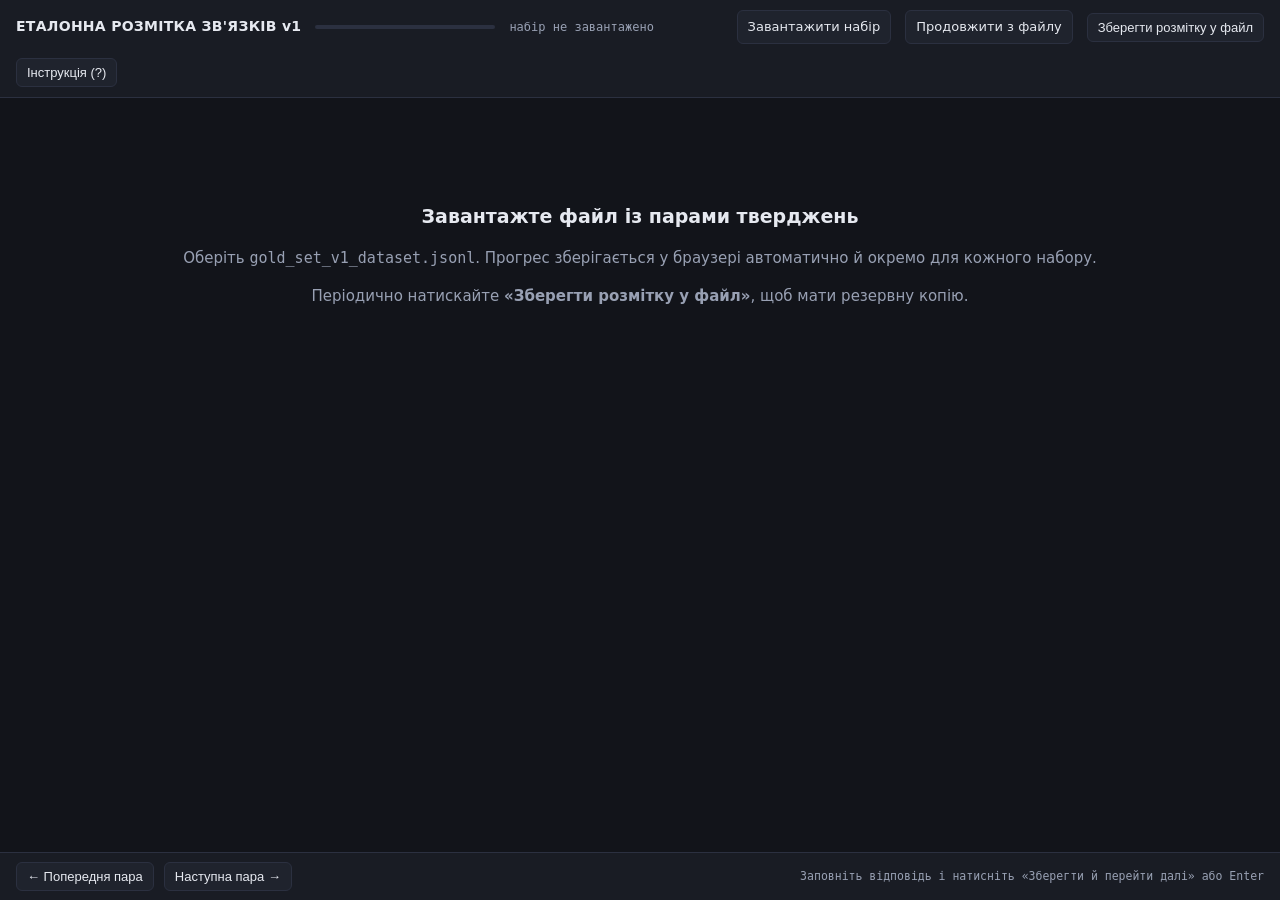
<file: experiments/claim_relations/gold_set/relation_gold_set_labeler.html>
<!doctype html>
<html lang="uk">
<head>
<meta charset="utf-8">
<meta name="viewport" content="width=device-width, initial-scale=1">
<title>Еталонна розмітка зв'язків v1</title>
<style>
  :root{
    --bg:#12141a; --panel:#191c24; --panel2:#1f232d; --line:#2b3040;
    --ink:#e6e9f0; --dim:#98a0b3; --accent:#5b9cf6; --ok:#48b97a;
    --warn:#e0a33e; --bad:#e06b6b; --focus:#7aa7ff;
    --mono:ui-monospace,SFMono-Regular,"SF Mono",Menlo,Consolas,monospace;
  }
  *{box-sizing:border-box}
  body{margin:0;background:var(--bg);color:var(--ink);
    font:15px/1.55 system-ui,-apple-system,"Segoe UI",Roboto,"Noto Sans",sans-serif}
  header{position:sticky;top:0;z-index:10;background:var(--panel);
    border-bottom:1px solid var(--line);padding:10px 16px;
    display:flex;gap:14px;align-items:center;flex-wrap:wrap}
  header h1{font-size:14px;margin:0;font-weight:700;letter-spacing:.02em}
  .grow{flex:1}
  .prog{font:12px/1.35 var(--mono);color:var(--dim)}
  .bar{height:4px;background:var(--line);border-radius:2px;width:180px;overflow:hidden}
  .bar>div{height:100%;background:var(--accent);width:0%}
  button,label.btn{background:var(--panel2);color:var(--ink);border:1px solid var(--line);
    border-radius:6px;padding:6px 10px;font-size:13px;cursor:pointer}
  button:hover,label.btn:hover{border-color:var(--focus)}
  button:disabled{opacity:.4;cursor:not-allowed}
  main{max-width:1180px;margin:0 auto;padding:18px 16px 120px}
  .intro{background:#171d28;border:1px solid #2d3950;border-radius:10px;padding:13px 15px;
    margin-bottom:14px;color:#d5dbea}
  .intro b{color:#fff}
  .intro .sub{color:var(--dim);font-size:13px;margin-top:4px}
  .pair{display:grid;grid-template-columns:1fr 1fr;gap:14px}
  @media(max-width:900px){.pair{grid-template-columns:1fr}}
  .card{background:var(--panel);border:1px solid var(--line);border-radius:10px;padding:14px}
  .card h2{margin:0 0 10px;font-size:12px;letter-spacing:.08em;color:var(--dim);
    text-transform:uppercase;font-weight:600}
  .claim{font-size:17px;line-height:1.45;margin-bottom:12px}
  .field{margin-top:10px}
  .field .k{font:11px/1.4 var(--mono);color:var(--dim);text-transform:uppercase;
    letter-spacing:.05em;margin-bottom:3px}
  .field .v{color:#cdd4e2;font-size:13.5px}
  .snip{max-height:190px;overflow:auto;background:var(--panel2);border:1px solid var(--line);
    border-radius:6px;padding:9px 10px;font-size:13px;color:#c3cbdb;white-space:pre-wrap}
  .ev{background:rgba(91,156,246,.13);border-left:2px solid var(--accent);
    padding:7px 9px;border-radius:0 5px 5px 0;font-size:13.5px}
  .panel{margin-top:18px;background:var(--panel);border:1px solid var(--line);
    border-radius:10px;padding:14px}
  .step{padding:10px 0;border-bottom:1px solid rgba(43,48,64,.7)}
  .step:last-of-type{border-bottom:0}
  .stephead{font-size:13px;font-weight:700;margin-bottom:2px}
  .stephelp{font-size:12.5px;color:var(--dim);margin:0 0 8px}
  .row{display:flex;gap:8px;align-items:center;flex-wrap:wrap;margin:7px 0}
  .opt{background:var(--panel2);border:1px solid var(--line);border-radius:6px;
    padding:7px 12px;font-size:13.5px;cursor:pointer;user-select:none}
  .opt kbd{font:11px/1 var(--mono);background:var(--bg);border:1px solid var(--line);
    border-radius:3px;padding:2px 4px;margin-right:6px;color:var(--dim)}
  .opt.on{background:var(--accent);border-color:var(--accent);color:#08101f;font-weight:600}
  .opt.on kbd{background:rgba(0,0,0,.2);color:#08101f;border-color:transparent}
  .opt.off{opacity:.3;cursor:not-allowed}
  .opt.neg.on{background:var(--bad);border-color:var(--bad)}
  .opt.warn.on{background:var(--warn);border-color:var(--warn)}
  .opt .desc{font-size:11.5px;opacity:.78;margin-left:4px}
  input[type=text]{background:var(--panel2);border:1px solid var(--line);color:var(--ink);
    border-radius:6px;padding:7px 10px;font-size:13.5px;flex:1;min-width:240px}
  .foot{position:fixed;bottom:0;left:0;right:0;background:var(--panel);
    border-top:1px solid var(--line);padding:9px 16px;display:flex;gap:10px;
    align-items:center;flex-wrap:wrap}
  .hint{font:11.5px/1.5 var(--mono);color:var(--dim)}
  .note{color:var(--warn);font-size:12.5px}
  .center{text-align:center;padding:70px 20px;color:var(--dim)}
  .center h2{color:var(--ink);font-size:19px}
  #row_conflict{transition:opacity .15s}
  #book{display:none;position:fixed;inset:0;background:rgba(8,10,14,.94);z-index:50;
    overflow:auto;padding:36px 20px}
  #book.show{display:block}
  #book .inner{max-width:820px;margin:0 auto;background:var(--panel);
    border:1px solid var(--line);border-radius:10px;padding:22px 26px}
  #book h3{margin:20px 0 6px;font-size:14px;color:var(--accent)}
  #book p,#book li{font-size:13.5px;color:#cdd4e2}
  #book code{font:12px/1 var(--mono);background:var(--panel2);padding:2px 5px;border-radius:3px}
  .flash{position:fixed;top:64px;left:50%;transform:translateX(-50%);
    background:var(--bad);color:#fff;padding:8px 14px;border-radius:6px;font-size:13px;
    opacity:0;pointer-events:none;transition:opacity .15s;z-index:60}
  .flash.on{opacity:1}
</style>
</head>
<body>

<header>
  <h1>ЕТАЛОННА РОЗМІТКА ЗВ'ЯЗКІВ v1</h1>
  <div class="bar"><div id="barfill"></div></div>
  <div class="prog" id="prog">набір не завантажено</div>
  <div class="grow"></div>
  <label class="btn">Завантажити набір<input id="fdata" type="file" accept=".jsonl,.json" hidden></label>
  <label class="btn">Продовжити з файлу<input id="fann" type="file" accept=".jsonl" hidden></label>
  <button id="bexport">Зберегти розмітку у файл</button>
  <button id="bbook">Інструкція (?)</button>
</header>

<div class="flash" id="flash"></div>

<main>
  <div id="empty" class="center">
    <h2>Завантажте файл із парами тверджень</h2>
    <p>Оберіть <code>gold_set_v1_dataset.jsonl</code>. Прогрес зберігається у браузері
       автоматично й окремо для кожного набору.</p>
    <p>Періодично натискайте <b>«Зберегти розмітку у файл»</b>, щоб мати резервну копію.</p>
  </div>

  <div id="work" style="display:none">
    <div class="intro">
      <b>Що потрібно зробити:</b> порівняйте два твердження та дайте три послідовні відповіді:
      чи йдеться про той самий конкретний епізод або факт, який між ними зв'язок,
      і наскільки ви впевнені у своєму рішенні.
      <div class="sub">Оцінюйте лише те, що видно в показаному тексті. Не намагайтеся вгадати,
      як «має» відповісти система. Якщо даних недостатньо — так і позначайте.</div>
    </div>

    <div class="pair">
      <div class="card">
        <h2>Твердження A</h2>
        <div class="claim" id="a_claim"></div>
        <div class="field"><div class="k">Фрагмент, з якого взято твердження</div><div class="ev" id="a_ev"></div></div>
        <div class="field"><div class="k">Заголовок матеріалу</div><div class="v" id="a_title"></div></div>
        <div class="field"><div class="k">Контекст</div><div class="snip" id="a_ctx"></div></div>
      </div>
      <div class="card">
        <h2>Твердження B</h2>
        <div class="claim" id="b_claim"></div>
        <div class="field"><div class="k">Фрагмент, з якого взято твердження</div><div class="ev" id="b_ev"></div></div>
        <div class="field"><div class="k">Заголовок матеріалу</div><div class="v" id="b_title"></div></div>
        <div class="field"><div class="k">Контекст</div><div class="snip" id="b_ctx"></div></div>
      </div>
    </div>

    <div class="panel">
      <div class="step">
        <div class="stephead">1. Чи це той самий конкретний епізод або факт?</div>
        <div class="stephelp">Спільна тема, місто, організація чи об'єкт самі по собі ще не означають, що це одна й та сама подія.</div>
        <div class="row">
          <div class="opt" data-g="ref" data-v="yes"><kbd>1</kbd>Так</div>
          <div class="opt neg" data-g="ref" data-v="no"><kbd>2</kbd>Ні</div>
          <div class="opt warn" data-g="ref" data-v="uncertain"><kbd>3</kbd>Неможливо визначити</div>
        </div>
      </div>

      <div class="step" id="row_conflict">
        <div class="stephead">1б. Що саме відрізняється?</div>
        <div class="stephelp">Заповнюйте лише якщо ви обрали «Ні». <b>Можна вибрати кілька причин одночасно.</b></div>
        <div class="row">
          <div class="opt" data-g="conf" data-v="location"><kbd>L</kbd>Місце</div>
          <div class="opt" data-g="conf" data-v="person_entity"><kbd>P</kbd>Особа / суб'єкт</div>
          <div class="opt" data-g="conf" data-v="object_facility"><kbd>O</kbd>Об'єкт / установа</div>
          <div class="opt" data-g="conf" data-v="chronology"><kbd>C</kbd>Час / період</div>
          <div class="opt" data-g="conf" data-v="other"><kbd>X</kbd>Інша відмінність</div>
          <div class="opt" data-g="conf" data-v="not_obvious"><kbd>N</kbd>Конкретну відмінність не видно з тексту</div>
        </div>
      </div>

      <div class="step">
        <div class="stephead">2. Який зв'язок між твердженнями?</div>
        <div class="stephelp">Оберіть один варіант, який найточніше описує змістовний зв'язок.</div>
        <div class="row">
          <div class="opt" data-g="rel" data-v="same_fact" title="Обидва твердження повідомляють фактично одне й те саме"><kbd>Q</kbd>Той самий факт</div>
          <div class="opt" data-g="rel" data-v="same_event" title="Йдеться про одну подію, але про різні її аспекти або деталі"><kbd>W</kbd>Та сама подія, різні деталі</div>
          <div class="opt" data-g="rel" data-v="contradiction" title="Йдеться про той самий епізод або факт, але твердження несумісні"><kbd>E</kbd>Суперечать одне одному</div>
          <div class="opt" data-g="rel" data-v="related" title="Є змістовний зв'язок, але це не той самий конкретний епізод або факт"><kbd>R</kbd>Пов'язані, але різні</div>
          <div class="opt" data-g="rel" data-v="unrelated" title="Змістовного зв'язку між твердженнями немає"><kbd>T</kbd>Не пов'язані</div>
        </div>
      </div>

      <div class="step">
        <div class="stephead">3. Наскільки ви впевнені у своєму рішенні?</div>
        <div class="stephelp">Це оцінка <b>вашої впевненості в розмітці</b>, а не сили зв'язку між текстами.</div>
        <div class="row">
          <div class="opt" data-g="cnf" data-v="high" title="Рішення майже однозначне за показаним текстом"><kbd>A</kbd>Висока <span class="desc">— майже однозначно</span></div>
          <div class="opt" data-g="cnf" data-v="medium" title="Є помітна неоднозначність, але один варіант виглядає кращим"><kbd>S</kbd>Середня <span class="desc">— є сумнів</span></div>
          <div class="opt" data-g="cnf" data-v="low" title="Рішення дуже неоднозначне; інформації мало"><kbd>D</kbd>Низька <span class="desc">— дуже неоднозначно</span></div>
        </div>
      </div>

      <div class="step">
        <div class="stephead">Примітка <span style="font-weight:400;color:var(--dim)">(необов'язково)</span></div>
        <div class="row">
          <input id="note" type="text" placeholder="Коротко поясніть сумнів або нетиповий випадок, якщо потрібно">
        </div>
        <div class="row">
          <button id="bunusable" title="Використовуйте, якщо текст порожній, пошкоджений або пару неможливо чесно оцінити">Неможливо розмітити (U)</button>
          <span class="note" id="unote"></span>
          <div class="grow"></div>
          <button id="bsave"><b>Зберегти й перейти далі</b></button>
        </div>
      </div>
    </div>
  </div>
</main>

<div class="foot">
  <button id="bprev">← Попередня пара</button>
  <button id="bnext">Наступна пара →</button>
  <div class="grow"></div>
  <div class="hint" id="hint">Заповніть відповідь і натисніть «Зберегти й перейти далі» або Enter</div>
</div>

<div id="book"><div class="inner" id="bookinner"></div></div>

<script>
"use strict";
const STORAGE_PREFIX = "mip_relation_gold_set_v1:";
const CONFLICT_VALUES = ["location","person_entity","object_facility","chronology","other","not_obvious"];
let DATA = [];
let DATASET_ID = null;
let ANN = {};
let idx = 0;
let draft = null;

const ALLOWED = {
  yes: ["same_fact","same_event","contradiction","related"],
  no: ["related","unrelated"],
  uncertain: ["related","unrelated"]
};

const $ = id => document.getElementById(id);
function flash(msg){ const f=$("flash"); f.textContent=msg; f.classList.add("on");
  clearTimeout(f._t); f._t=setTimeout(()=>f.classList.remove("on"),1800); }

function datasetFingerprint(rows){
  const parts = rows.map(r => `${r.schema_version||""}\x1f${r.interaction_id}\x1f${r.pair_key}`);
  const bytes = new TextEncoder().encode(parts.join("\x1e"));
  let h = 14695981039346656037n;
  const mask = (1n<<64n)-1n;
  for(const b of bytes){ h ^= BigInt(b); h = (h * 1099511628211n) & mask; }
  return "fnv1a64-" + h.toString(16).padStart(16,"0");
}
function storageKey(){ return DATASET_ID ? STORAGE_PREFIX + DATASET_ID : null; }

function normalizeAnnotation(a){
  if(!a) return a;
  if(!Array.isArray(a.conflict_types)){
    a.conflict_types = a.conflict_type ? [a.conflict_type] : [];
  }
  a.conflict_types = a.conflict_types.filter(v=>CONFLICT_VALUES.includes(v));
  if(a.conflict_types.includes("not_obvious") && a.conflict_types.length>1){
    a.conflict_types = ["not_obvious"];
  }
  a.conflict_type = a.conflict_types[0] || null; // backward compatibility for analyzer v1
  return a;
}

function save(){
  const key = storageKey(); if(!key) return;
  try{ localStorage.setItem(key, JSON.stringify({dataset_id:DATASET_ID,ann:ANN,idx:idx})); }
  catch(e){}
}
function restore(){
  ANN = {}; idx = 0;
  const key = storageKey(); if(!key) return;
  try{
    const raw = localStorage.getItem(key); if(!raw) return;
    const s = JSON.parse(raw);
    if(s.dataset_id !== DATASET_ID) return;
    const byId = new Map(DATA.map(r=>[r.interaction_id,r]));
    for(const [iid,a0] of Object.entries(s.ann||{})){
      const row = byId.get(iid), a=normalizeAnnotation(a0);
      if(row && a.dataset_id===DATASET_ID && a.pair_key===row.pair_key) ANN[iid]=a;
    }
    idx = Number.isInteger(s.idx) ? s.idx : 0;
  }catch(e){ ANN={}; idx=0; }
}

function render(){
  if(!DATA.length){ $("empty").style.display="block"; $("work").style.display="none"; return; }
  $("empty").style.display="none"; $("work").style.display="block";
  idx = Math.max(0, Math.min(idx, DATA.length-1));
  const row = DATA[idx];
  const A = row.display.A, B = row.display.B;
  $("a_claim").textContent = A.claim_text || "";
  $("a_ev").textContent    = A.evidence_span || "—";
  $("a_title").textContent = A.title || "—";
  $("a_ctx").textContent   = A.context_snippet || "—";
  $("b_claim").textContent = B.claim_text || "";
  $("b_ev").textContent    = B.evidence_span || "—";
  $("b_title").textContent = B.title || "—";
  $("b_ctx").textContent   = B.context_snippet || "—";

  const saved = ANN[row.interaction_id];
  draft = saved ? normalizeAnnotation(JSON.parse(JSON.stringify(saved)))
                : {dataset_id:DATASET_ID, interaction_id:row.interaction_id, pair_key:row.pair_key,
                   status:"labeled", same_referent:null, relation_label:null,
                   conflict_types:[], conflict_type:null, confidence:null, note:""};
  $("note").value = draft.note || "";
  $("unote").textContent = draft.status==="unusable" ? ("Неможливо розмітити: "+(draft.unusable_reason||"")) : "";

  paint();
  const done = Object.keys(ANN).length;
  $("prog").textContent = `Пара ${idx+1} з ${DATA.length} · розмічено ${done} · ${DATASET_ID}`;
  $("barfill").style.width = (100*done/DATA.length).toFixed(1)+"%";
}

function paint(){
  document.querySelectorAll(".opt").forEach(el=>{
    const g = el.dataset.g, v = el.dataset.v;
    el.classList.remove("on","off");
    if(g==="ref" && draft.same_referent===v) el.classList.add("on");
    if(g==="rel"){
      const allowed = draft.same_referent ? ALLOWED[draft.same_referent] : null;
      if(allowed && !allowed.includes(v)) el.classList.add("off");
      if(draft.relation_label===v) el.classList.add("on");
    }
    if(g==="conf"){
      if(draft.same_referent!=="no") el.classList.add("off");
      if((draft.conflict_types||[]).includes(v)) el.classList.add("on");
    }
    if(g==="cnf" && draft.confidence===v) el.classList.add("on");
  });
  $("row_conflict").style.opacity = draft.same_referent==="no" ? "1" : ".42";
}

function valid(){
  if(!draft) return false;
  if(draft.dataset_id!==DATASET_ID) return false;
  const row=DATA[idx];
  if(!row || draft.pair_key!==row.pair_key || draft.interaction_id!==row.interaction_id) return false;
  if(draft.status==="unusable") return !!draft.unusable_reason;
  if(!draft.same_referent || !draft.relation_label || !draft.confidence) return false;
  if(!ALLOWED[draft.same_referent].includes(draft.relation_label)) return false;
  if(draft.same_referent==="no" && (!Array.isArray(draft.conflict_types) || !draft.conflict_types.length)) return false;
  return true;
}

function commit(advance){
  if(!valid()){
    const extra = draft && draft.same_referent==="no" && !(draft.conflict_types||[]).length
      ? " · для відповіді «Ні» оберіть хоча б одну відмінність" : "";
    flash("Заповніть усі обов'язкові кроки"+extra);
    return false;
  }
  draft.note = $("note").value.trim();
  normalizeAnnotation(draft);
  draft.labeled_at = new Date().toISOString();
  ANN[draft.interaction_id] = JSON.parse(JSON.stringify(draft));
  save();
  if(advance){
    if(idx < DATA.length-1){ idx++; render(); }
    else { flash("Це остання пара — збережіть розмітку у файл"); render(); }
  }
  return true;
}

function toggleConflict(value){
  let values = Array.isArray(draft.conflict_types) ? [...draft.conflict_types] : [];
  if(value==="not_obvious"){
    values = values.includes(value) ? [] : [value];
  }else{
    values = values.filter(v=>v!=="not_obvious");
    values = values.includes(value) ? values.filter(v=>v!==value) : [...values,value];
  }
  draft.conflict_types = values;
  draft.conflict_type = values[0] || null;
}

function setVal(group, value){
  if(!draft) return;
  if(group==="ref"){
    draft.same_referent = value;
    if(draft.relation_label && !ALLOWED[value].includes(draft.relation_label)) draft.relation_label=null;
    if(value!=="no"){ draft.conflict_types=[]; draft.conflict_type=null; }
  } else if(group==="rel"){
    if(!draft.same_referent){ flash("Спочатку дайте відповідь на крок 1"); return; }
    if(!ALLOWED[draft.same_referent].includes(value)){
      flash("Цей тип зв'язку несумісний з відповіддю на крок 1"); return;
    }
    draft.relation_label = value;
  } else if(group==="conf"){
    if(draft.same_referent!=="no"){ flash("Причини відмінності заповнюються лише після відповіді «Ні»"); return; }
    toggleConflict(value);
  } else if(group==="cnf"){
    draft.confidence = value;
  }
  draft.status = "labeled";
  delete draft.unusable_reason;
  $("unote").textContent = "";
  paint();
}

document.querySelectorAll(".opt").forEach(el=>{
  el.addEventListener("click", ()=>setVal(el.dataset.g, el.dataset.v));
});

const KEYMAP = {
  "1":["ref","yes"], "2":["ref","no"], "3":["ref","uncertain"],
  "q":["rel","same_fact"], "w":["rel","same_event"], "e":["rel","contradiction"],
  "r":["rel","related"], "t":["rel","unrelated"],
  "l":["conf","location"], "p":["conf","person_entity"], "o":["conf","object_facility"],
  "c":["conf","chronology"], "x":["conf","other"], "n":["conf","not_obvious"],
  "a":["cnf","high"], "s":["cnf","medium"], "d":["cnf","low"]
};

document.addEventListener("keydown", ev=>{
  if($("book").classList.contains("show")){
    if(ev.key==="Escape"||ev.key==="?") $("book").classList.remove("show");
    return;
  }
  if(ev.target.tagName==="INPUT"){
    if(ev.key==="Escape") ev.target.blur();
    if(ev.key==="Enter"){ ev.target.blur(); commit(true); }
    return;
  }
  if(!DATA.length) return;
  const k = ev.key.toLowerCase();
  if(KEYMAP[k]){ ev.preventDefault(); setVal(KEYMAP[k][0], KEYMAP[k][1]); return; }
  if(ev.key==="Enter"){ ev.preventDefault(); commit(true); return; }
  if(ev.key==="ArrowLeft"){ ev.preventDefault(); if(idx>0){idx--;render();} return; }
  if(ev.key==="ArrowRight"){ ev.preventDefault(); if(idx<DATA.length-1){idx++;render();} return; }
  if(k==="u"){ ev.preventDefault(); markUnusable(); return; }
  if(ev.key==="?"){ ev.preventDefault(); $("book").classList.add("show"); return; }
});

function markUnusable(){
  const reason = prompt("Чому цю пару неможливо чесно розмітити? (порожня відповідь — скасувати)");
  if(!reason) return;
  draft.status="unusable"; draft.unusable_reason=reason;
  draft.same_referent=null; draft.relation_label=null;
  draft.conflict_types=[]; draft.conflict_type=null; draft.confidence=null;
  $("unote").textContent = "Неможливо розмітити: "+reason;
  paint(); commit(true);
}

$("bprev").onclick = ()=>{ if(idx>0){idx--;render();} };
$("bnext").onclick = ()=>{ if(idx<DATA.length-1){idx++;render();} };
$("bsave").onclick = ()=>commit(true);
$("bunusable").onclick = markUnusable;
$("bbook").onclick = ()=>$("book").classList.add("show");
$("book").onclick = ev=>{ if(ev.target.id==="book") $("book").classList.remove("show"); };

function parseJsonl(text){
  return text.split(/\r?\n/).filter(l=>l.trim()).map((l,i)=>{
    try{ return JSON.parse(l); }
    catch(e){ throw new Error("рядок "+(i+1)+": "+e.message); }
  });
}
function validateDataset(rows){
  if(!rows.length) throw new Error("файл порожній");
  const ids=new Set(), keys=new Set();
  for(const row of rows){
    if(!row.display || !row.interaction_id || !row.pair_key || !row.schema_version)
      throw new Error("файл не схожий на набір для розмітки");
    if(ids.has(row.interaction_id)) throw new Error("повторюється interaction_id: "+row.interaction_id);
    ids.add(row.interaction_id);
    if(!row.is_repeat){
      if(keys.has(row.pair_key)) throw new Error("повторюється основна пара: "+row.pair_key);
      keys.add(row.pair_key);
    }
  }
}

$("fdata").onchange = ev=>{
  const f = ev.target.files[0]; if(!f) return;
  const r = new FileReader();
  r.onload = () => {
    try{
      const rows = parseJsonl(r.result);
      validateDataset(rows);
      DATA = rows;
      DATASET_ID = datasetFingerprint(rows);
      restore();
      render();
      flash(`Завантажено ${rows.length} пар для перегляду`);
    }catch(e){ alert("Не вдалося прочитати набір: "+e.message); }
  };
  r.readAsText(f, "utf-8");
};

$("fann").onchange = ev=>{
  const f = ev.target.files[0]; if(!f) return;
  if(!DATA.length || !DATASET_ID){ alert("Спочатку завантажте набір, до якого належить файл розмітки."); return; }
  const r = new FileReader();
  r.onload = () => {
    try{
      const rows = parseJsonl(r.result);
      const byId = new Map(DATA.map(row=>[row.interaction_id,row]));
      const next = {};
      for(const a0 of rows){
        const a=normalizeAnnotation(a0);
        const row = byId.get(a.interaction_id);
        if(!row) throw new Error("невідомий interaction_id: "+a.interaction_id);
        if(a.dataset_id!==DATASET_ID) throw new Error(`файл належить іншому набору (${a.interaction_id})`);
        if(a.pair_key!==row.pair_key) throw new Error(`не збігається пара для ${a.interaction_id}`);
        if(next[a.interaction_id]) throw new Error("повторюється розмітка: "+a.interaction_id);
        next[a.interaction_id]=a;
      }
      ANN = next;
      const firstMissing = DATA.findIndex(row=>!ANN[row.interaction_id]);
      idx = firstMissing>=0 ? firstMissing : Math.max(0,DATA.length-1);
      save(); render(); flash("Відновлено "+rows.length+" відповідей");
    }catch(e){ alert("Не вдалося відновити розмітку: "+e.message); }
  };
  r.readAsText(f, "utf-8");
};

$("bexport").onclick = ()=>{
  const rows = DATA.filter(r=>ANN[r.interaction_id]).map(r=>normalizeAnnotation(ANN[r.interaction_id]));
  if(!rows.length){ flash("Ще немає збережених відповідей"); return; }
  const blob = new Blob([rows.map(r=>JSON.stringify(r)).join("\n")+"\n"],
                        {type:"application/x-ndjson"});
  const a = document.createElement("a");
  a.href = URL.createObjectURL(blob);
  a.download = `gold_set_v1_annotations_${DATASET_ID}.jsonl`;
  a.click();
  URL.revokeObjectURL(a.href);
};

let lastReminder = 0;
setInterval(()=>{
  const n = Object.keys(ANN).length;
  if(n>0 && n%25===0 && n!==lastReminder){ lastReminder=n; flash("Рекомендація: збережіть резервну копію ("+n+" відповідей)"); }
}, 3000);

$("bookinner").innerHTML = `
<h2 style="margin-top:0">Як розмічати пари тверджень</h2>
<p><b>Завдання:</b> для кожної пари визначте, чи описують твердження один і той самий
конкретний епізод або факт, який між ними змістовний зв'язок і наскільки ви
впевнені у своєму рішенні.</p>
<p>Працюйте лише з показаним текстом. Не використовуйте здогадки про те, як працює
система, і не намагайтеся «підлаштувати» відповіді під алгоритм.</p>

<h3>1. Чи це той самий конкретний епізод або факт?</h3>
<p><b>Так</b> — є ознаки, що обидва твердження стосуються саме одного екземпляра події
або одного конкретного факту.</p>
<p><b>Ні</b> — видно, що це різні події або факти.</p>
<p><b>Неможливо визначити</b> — показаного тексту недостатньо. Це нормальна й корисна відповідь.</p>
<p class="note"><b>Важливо:</b> однакове місто, організація, об'єкт, тема чи схожа фраза
ще не доводять, що подія одна й та сама.</p>

<h3>1б. Що саме відрізняється?</h3>
<p>Цей крок потрібен лише після відповіді <b>«Ні»</b>. Можна вибрати <b>кілька</b>
відмінностей одночасно: місце, особу/суб'єкт, об'єкт/установу, час/період або іншу ознаку.</p>
<p><b>«Конкретну відмінність не видно з тексту»</b> — окремий взаємовиключний варіант:
обирайте його, якщо ви бачите, що це різні речі, але не можете вказати конкретну ознаку
з наведеного тексту.</p>

<h3>2. Який зв'язок між твердженнями?</h3>
<p><b>Той самий факт</b> — обидва твердження повідомляють фактично одне й те саме.</p>
<p><b>Та сама подія, різні деталі</b> — одна подія, але твердження описують різні її аспекти.</p>
<p><b>Суперечать одне одному</b> — йдеться про той самий епізод/факт, але твердження несумісні.</p>
<p><b>Пов'язані, але різні</b> — змістовний зв'язок є, але це не той самий конкретний епізод/факт.</p>
<p><b>Не пов'язані</b> — змістовного зв'язку немає.</p>

<h3>3. Наскільки ви впевнені у своєму рішенні?</h3>
<p>Це не «сила зв'язку». Це ваша впевненість у тому, що ви правильно розмітили пару.</p>
<ul>
<li><b>Висока</b> — рішення майже однозначне за показаним текстом.</li>
<li><b>Середня</b> — є помітний сумнів, але один варіант виглядає кращим.</li>
<li><b>Низька</b> — випадок дуже неоднозначний або інформації мало.</li>
</ul>

<h3>Правила чесної розмітки</h3>
<ul>
<li>Не вгадуйте відсутні факти.</li>
<li>Якщо текст порожній, пошкоджений або пару неможливо оцінити — використовуйте <b>«Неможливо розмітити»</b>.</li>
<li>Деякі пари можуть повторюватися з переставленими сторонами A/B. Не намагайтеся їх упізнавати.</li>
<li>Службові оцінки, технічні групи та інші параметри навмисно приховані протягом усієї розмітки.</li>
<li>Вибір варіантів не зберігає відповідь автоматично. Перевірте її та натисніть <b>«Зберегти й перейти далі»</b> або <b>Enter</b>.</li>
</ul>

<h3>Швидкі клавіші</h3>
<p><code>1/2/3</code> — крок 1 · <code>Q/W/E/R/T</code> — тип зв'язку ·
<code>L/P/O/C/X/N</code> — відмінності · <code>A/S/D</code> — впевненість ·
<code>Enter</code> — зберегти й перейти далі · <code>←/→</code> — навігація ·
<code>U</code> — неможливо розмітити · <code>?</code> — ця інструкція.</p>
`;

render();
</script>
</body>
</html>
</file>
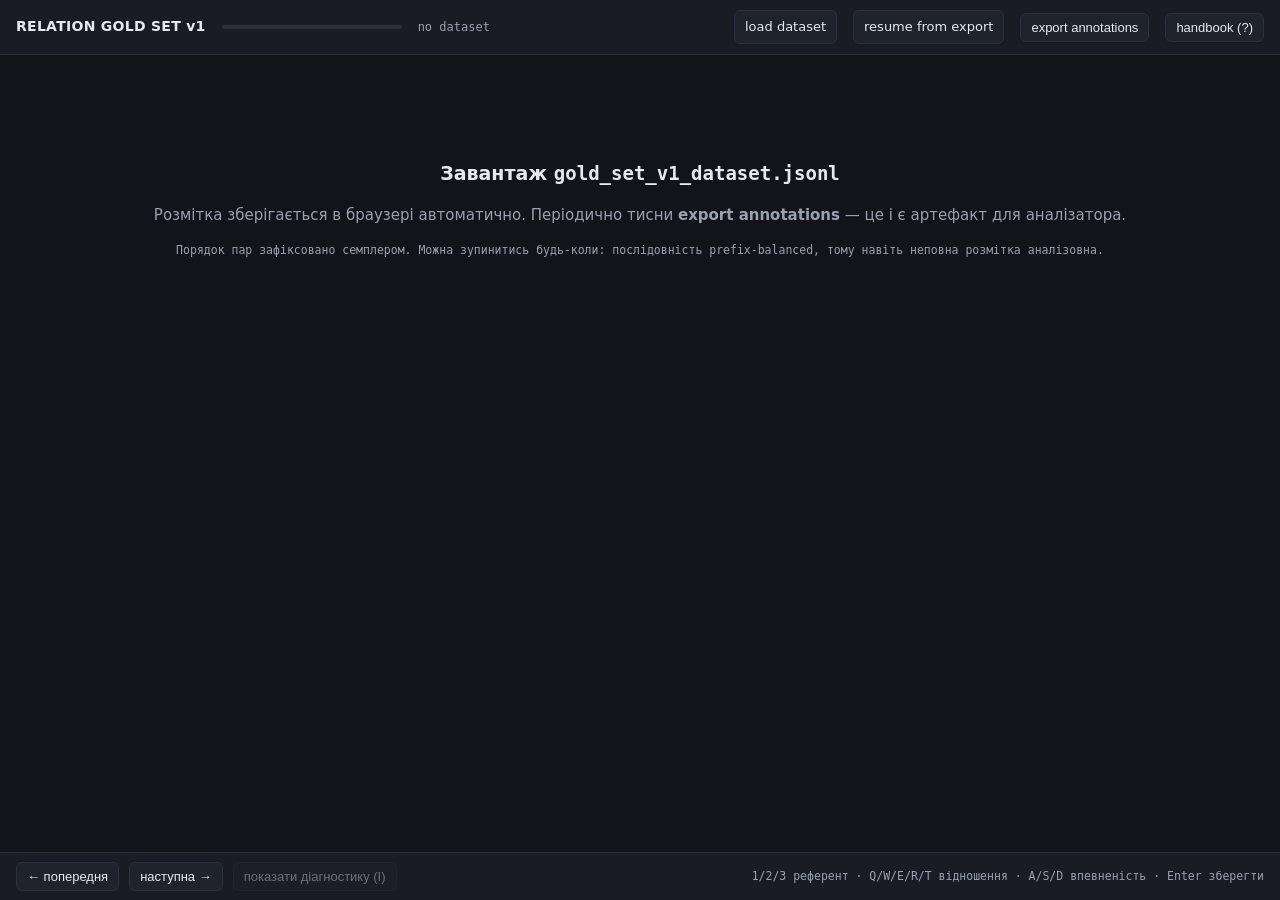
<file: RelationGoldSet_v1_Design/experiments/claim_relations/gold_set/relation_gold_set_labeler.html>
<!doctype html>
<html lang="uk">
<head>
<meta charset="utf-8">
<meta name="viewport" content="width=device-width, initial-scale=1">
<title>Relation Gold Set v1 — labeler</title>
<style>
  :root{
    --bg:#12141a; --panel:#191c24; --panel2:#1f232d; --line:#2b3040;
    --ink:#e6e9f0; --dim:#98a0b3; --accent:#5b9cf6; --ok:#48b97a;
    --warn:#e0a33e; --bad:#e06b6b; --focus:#7aa7ff;
    --mono:ui-monospace,SFMono-Regular,"SF Mono",Menlo,Consolas,monospace;
  }
  *{box-sizing:border-box}
  body{margin:0;background:var(--bg);color:var(--ink);
    font:15px/1.55 system-ui,-apple-system,"Segoe UI",Roboto,"Noto Sans",sans-serif}
  header{position:sticky;top:0;z-index:10;background:var(--panel);
    border-bottom:1px solid var(--line);padding:10px 16px;
    display:flex;gap:16px;align-items:center;flex-wrap:wrap}
  header h1{font-size:14px;margin:0;font-weight:600;letter-spacing:.02em}
  .grow{flex:1}
  .prog{font:12px/1 var(--mono);color:var(--dim)}
  .bar{height:4px;background:var(--line);border-radius:2px;width:180px;overflow:hidden}
  .bar>div{height:100%;background:var(--accent);width:0%}
  button,label.btn{background:var(--panel2);color:var(--ink);border:1px solid var(--line);
    border-radius:6px;padding:6px 10px;font-size:13px;cursor:pointer}
  button:hover,label.btn:hover{border-color:var(--focus)}
  button:disabled{opacity:.4;cursor:not-allowed}
  main{max-width:1180px;margin:0 auto;padding:18px 16px 120px}
  .pair{display:grid;grid-template-columns:1fr 1fr;gap:14px}
  @media(max-width:900px){.pair{grid-template-columns:1fr}}
  .card{background:var(--panel);border:1px solid var(--line);border-radius:10px;padding:14px}
  .card h2{margin:0 0 10px;font-size:12px;letter-spacing:.08em;color:var(--dim);
    text-transform:uppercase;font-weight:600}
  .claim{font-size:17px;line-height:1.45;margin-bottom:12px}
  .field{margin-top:10px}
  .field .k{font:11px/1.4 var(--mono);color:var(--dim);text-transform:uppercase;
    letter-spacing:.06em;margin-bottom:3px}
  .field .v{color:#cdd4e2;font-size:13.5px}
  .snip{max-height:190px;overflow:auto;background:var(--panel2);border:1px solid var(--line);
    border-radius:6px;padding:9px 10px;font-size:13px;color:#c3cbdb;white-space:pre-wrap}
  .ev{background:rgba(91,156,246,.13);border-left:2px solid var(--accent);
    padding:7px 9px;border-radius:0 5px 5px 0;font-size:13.5px}
  .panel{margin-top:18px;background:var(--panel);border:1px solid var(--line);
    border-radius:10px;padding:14px}
  .row{display:flex;gap:8px;align-items:center;flex-wrap:wrap;margin:9px 0}
  .row .lab{min-width:150px;font-size:12px;color:var(--dim);
    text-transform:uppercase;letter-spacing:.06em;font-weight:600}
  .opt{background:var(--panel2);border:1px solid var(--line);border-radius:6px;
    padding:7px 12px;font-size:13.5px;cursor:pointer;user-select:none}
  .opt kbd{font:11px/1 var(--mono);background:var(--bg);border:1px solid var(--line);
    border-radius:3px;padding:2px 4px;margin-right:6px;color:var(--dim)}
  .opt.on{background:var(--accent);border-color:var(--accent);color:#08101f;font-weight:600}
  .opt.on kbd{background:rgba(0,0,0,.2);color:#08101f;border-color:transparent}
  .opt.off{opacity:.3;cursor:not-allowed}
  .opt.neg.on{background:var(--bad);border-color:var(--bad)}
  .opt.warn.on{background:var(--warn);border-color:var(--warn)}
  input[type=text]{background:var(--panel2);border:1px solid var(--line);color:var(--ink);
    border-radius:6px;padding:7px 10px;font-size:13.5px;flex:1;min-width:240px}
  .foot{position:fixed;bottom:0;left:0;right:0;background:var(--panel);
    border-top:1px solid var(--line);padding:9px 16px;display:flex;gap:10px;
    align-items:center;flex-wrap:wrap}
  .hint{font:11.5px/1.5 var(--mono);color:var(--dim)}
  .diag{margin-top:12px;background:#0e1a10;border:1px solid #244a2e;border-radius:8px;
    padding:11px;font:12px/1.6 var(--mono);color:#a9d8b8;display:none}
  .diag.show{display:block}
  .note{color:var(--warn);font-size:12.5px}
  .center{text-align:center;padding:70px 20px;color:var(--dim)}
  .center h2{color:var(--ink);font-size:19px}
  #book{display:none;position:fixed;inset:0;background:rgba(8,10,14,.94);z-index:50;
    overflow:auto;padding:36px 20px}
  #book.show{display:block}
  #book .inner{max-width:820px;margin:0 auto;background:var(--panel);
    border:1px solid var(--line);border-radius:10px;padding:22px 26px}
  #book h3{margin:20px 0 6px;font-size:14px;color:var(--accent)}
  #book p,#book li{font-size:13.5px;color:#cdd4e2}
  #book code{font:12px/1 var(--mono);background:var(--panel2);padding:2px 5px;border-radius:3px}
  .flash{position:fixed;top:64px;left:50%;transform:translateX(-50%);
    background:var(--bad);color:#fff;padding:8px 14px;border-radius:6px;font-size:13px;
    opacity:0;pointer-events:none;transition:opacity .15s;z-index:60}
  .flash.on{opacity:1}
</style>
</head>
<body>

<header>
  <h1>RELATION GOLD SET v1</h1>
  <div class="bar"><div id="barfill"></div></div>
  <div class="prog" id="prog">no dataset</div>
  <div class="grow"></div>
  <label class="btn">load dataset<input id="fdata" type="file" accept=".jsonl,.json" hidden></label>
  <label class="btn">resume from export<input id="fann" type="file" accept=".jsonl" hidden></label>
  <button id="bexport">export annotations</button>
  <button id="bbook">handbook (?)</button>
</header>

<div class="flash" id="flash"></div>

<main>
  <div id="empty" class="center">
    <h2>Завантаж <code>gold_set_v1_dataset.jsonl</code></h2>
    <p>Розмітка зберігається в браузері автоматично. Періодично тисни
       <b>export annotations</b> — це і є артефакт для аналізатора.</p>
    <p class="hint">Порядок пар зафіксовано семплером. Можна зупинитись будь-коли:
       послідовність prefix-balanced, тому навіть неповна розмітка аналізовна.</p>
  </div>

  <div id="work" style="display:none">
    <div class="pair">
      <div class="card">
        <h2>Claim A</h2>
        <div class="claim" id="a_claim"></div>
        <div class="field"><div class="k">evidence span</div><div class="ev" id="a_ev"></div></div>
        <div class="field"><div class="k">title</div><div class="v" id="a_title"></div></div>
        <div class="field"><div class="k">source</div><div class="v" id="a_src"></div></div>
        <div class="field"><div class="k">context</div><div class="snip" id="a_ctx"></div></div>
      </div>
      <div class="card">
        <h2>Claim B</h2>
        <div class="claim" id="b_claim"></div>
        <div class="field"><div class="k">evidence span</div><div class="ev" id="b_ev"></div></div>
        <div class="field"><div class="k">title</div><div class="v" id="b_title"></div></div>
        <div class="field"><div class="k">source</div><div class="v" id="b_src"></div></div>
        <div class="field"><div class="k">context</div><div class="snip" id="b_ctx"></div></div>
      </div>
    </div>

    <div class="panel">
      <div class="row">
        <div class="lab">1. Спільний референт</div>
        <div class="opt" data-g="ref" data-v="yes"><kbd>1</kbd>так</div>
        <div class="opt neg" data-g="ref" data-v="no"><kbd>2</kbd>ні</div>
        <div class="opt warn" data-g="ref" data-v="uncertain"><kbd>3</kbd>невизначено</div>
      </div>

      <div class="row" id="row_conflict">
        <div class="lab">1b. Що саме різне</div>
        <div class="opt" data-g="conf" data-v="location"><kbd>L</kbd>локація</div>
        <div class="opt" data-g="conf" data-v="person_entity"><kbd>P</kbd>особа/суб'єкт</div>
        <div class="opt" data-g="conf" data-v="object_facility"><kbd>O</kbd>об'єкт</div>
        <div class="opt" data-g="conf" data-v="chronology"><kbd>C</kbd>час</div>
        <div class="opt" data-g="conf" data-v="other"><kbd>X</kbd>інше</div>
        <div class="opt" data-g="conf" data-v="not_obvious"><kbd>N</kbd>не видно з тексту</div>
      </div>

      <div class="row">
        <div class="lab">2. Відношення</div>
        <div class="opt" data-g="rel" data-v="same_fact"><kbd>Q</kbd>same_fact</div>
        <div class="opt" data-g="rel" data-v="same_event"><kbd>W</kbd>same_event</div>
        <div class="opt" data-g="rel" data-v="contradiction"><kbd>E</kbd>contradiction</div>
        <div class="opt" data-g="rel" data-v="related"><kbd>R</kbd>related</div>
        <div class="opt" data-g="rel" data-v="unrelated"><kbd>T</kbd>unrelated</div>
      </div>

      <div class="row">
        <div class="lab">3. Впевненість</div>
        <div class="opt" data-g="cnf" data-v="high"><kbd>A</kbd>висока</div>
        <div class="opt" data-g="cnf" data-v="medium"><kbd>S</kbd>середня</div>
        <div class="opt" data-g="cnf" data-v="low"><kbd>D</kbd>низька</div>
      </div>

      <div class="row">
        <div class="lab">нотатка</div>
        <input id="note" type="text" placeholder="необов'язково; Esc — вийти з поля">
      </div>

      <div class="row">
        <button id="bunusable">позначити unusable (U)</button>
        <span class="note" id="unote"></span>
      </div>

      <div class="diag" id="diag"></div>
    </div>
  </div>
</main>

<div class="foot">
  <button id="bprev">← попередня</button>
  <button id="bnext">наступна →</button>
  <button id="bdiag" disabled>показати діагностику (I)</button>
  <div class="grow"></div>
  <div class="hint" id="hint">1/2/3 референт · Q/W/E/R/T відношення · A/S/D впевненість · Enter зберегти</div>
</div>

<div id="book"><div class="inner" id="bookinner"></div></div>

<script>
"use strict";
const KEY = "mip_relation_gold_set_v1";
let DATA = [];          // повний dataset (включно з diagnostics — НЕ рендериться)
let ANN = {};           // interaction_id -> annotation
let idx = 0;
let draft = null;       // поточний незбережений стан
let diagVisible = false;

const ALLOWED = {
  yes: ["same_fact","same_event","contradiction","related"],
  no: ["related","unrelated"],
  uncertain: ["related","unrelated"]
};

const $ = id => document.getElementById(id);
function flash(msg){ const f=$("flash"); f.textContent=msg; f.classList.add("on");
  clearTimeout(f._t); f._t=setTimeout(()=>f.classList.remove("on"),1400); }

// ---------- persistence ----------
function save(){
  try{ localStorage.setItem(KEY, JSON.stringify({ann:ANN, idx:idx})); }
  catch(e){ /* file:// може блокувати localStorage — експорт лишається робочим */ }
}
function restore(){
  try{
    const raw = localStorage.getItem(KEY);
    if(!raw) return;
    const s = JSON.parse(raw);
    ANN = s.ann || {}; idx = s.idx || 0;
  }catch(e){}
}

// ---------- rendering ----------
function esc(s){ return (s==null?"":String(s)).replace(/[&<>]/g,c=>({"&":"&amp;","<":"&lt;",">":"&gt;"}[c])); }

function render(){
  if(!DATA.length){ $("empty").style.display="block"; $("work").style.display="none"; return; }
  $("empty").style.display="none"; $("work").style.display="block";
  idx = Math.max(0, Math.min(idx, DATA.length-1));
  const row = DATA[idx];

  // A/B вже переставлені семплером (presented_swapped) — тут просто показуємо.
  const A = row.display.A, B = row.display.B;
  $("a_claim").textContent = A.claim_text || "";
  $("a_ev").textContent    = A.evidence_span || "—";
  $("a_title").textContent = A.title || "—";
  $("a_src").textContent   = A.source || "—";
  $("a_ctx").textContent   = A.context_snippet || "—";
  $("b_claim").textContent = B.claim_text || "";
  $("b_ev").textContent    = B.evidence_span || "—";
  $("b_title").textContent = B.title || "—";
  $("b_src").textContent   = B.source || "—";
  $("b_ctx").textContent   = B.context_snippet || "—";

  const saved = ANN[row.interaction_id];
  draft = saved ? JSON.parse(JSON.stringify(saved))
                : {interaction_id: row.interaction_id, status:"labeled",
                   same_referent:null, relation_label:null, conflict_type:null,
                   confidence:null, note:""};
  $("note").value = draft.note || "";
  $("unote").textContent = draft.status==="unusable" ? ("unusable: "+(draft.unusable_reason||"")) : "";

  // діагностика ховається при кожному переході — показати можна лише
  // після того, як для цієї пари вже збережена мітка
  diagVisible = false;
  $("diag").classList.remove("show");
  $("diag").textContent = "";
  $("bdiag").disabled = !saved;

  paint();
  const done = Object.keys(ANN).length;
  $("prog").textContent = `${idx+1} / ${DATA.length}  ·  розмічено ${done}`;
  $("barfill").style.width = (100*done/DATA.length).toFixed(1)+"%";
}

function paint(){
  document.querySelectorAll(".opt").forEach(el=>{
    const g = el.dataset.g, v = el.dataset.v;
    el.classList.remove("on","off");
    if(g==="ref" && draft.same_referent===v) el.classList.add("on");
    if(g==="rel"){
      const allowed = draft.same_referent ? ALLOWED[draft.same_referent] : null;
      if(allowed && !allowed.includes(v)) el.classList.add("off");
      if(draft.relation_label===v) el.classList.add("on");
    }
    if(g==="conf"){
      if(draft.same_referent!=="no") el.classList.add("off");
      if(draft.conflict_type===v) el.classList.add("on");
    }
    if(g==="cnf" && draft.confidence===v) el.classList.add("on");
  });
  $("row_conflict").style.opacity = draft.same_referent==="no" ? "1" : ".35";
}

function valid(){
  if(!draft) return false;
  if(draft.status==="unusable") return !!draft.unusable_reason;
  if(!draft.same_referent || !draft.relation_label || !draft.confidence) return false;
  if(!ALLOWED[draft.same_referent].includes(draft.relation_label)) return false;
  if(draft.same_referent==="no" && !draft.conflict_type) return false;
  return true;
}

function commit(advance){
  if(!valid()){ flash("заповни: референт → відношення → впевненість"); return false; }
  draft.note = $("note").value.trim();
  draft.labeled_at = new Date().toISOString();
  ANN[draft.interaction_id] = JSON.parse(JSON.stringify(draft));
  save();
  $("bdiag").disabled = false;
  if(advance){
    if(idx < DATA.length-1){ idx++; render(); }
    else { flash("це остання пара — не забудь export"); render(); }
  }
  return true;
}

// ---------- input ----------
function setVal(group, value){
  if(!draft) return;
  if(group==="ref"){
    draft.same_referent = value;
    if(draft.relation_label && !ALLOWED[value].includes(draft.relation_label)) draft.relation_label=null;
    if(value!=="no") draft.conflict_type=null;
  } else if(group==="rel"){
    if(!draft.same_referent){ flash("спершу вкажи спільний референт (1/2/3)"); return; }
    if(!ALLOWED[draft.same_referent].includes(value)){
      flash(`${value} недоступне при референті «${draft.same_referent}»`); return;
    }
    draft.relation_label = value;
  } else if(group==="conf"){
    if(draft.same_referent!=="no"){ flash("тип розбіжності — лише коли референт «ні»"); return; }
    draft.conflict_type = value;
  } else if(group==="cnf"){
    draft.confidence = value;
  }
  draft.status = "labeled";
  delete draft.unusable_reason;
  $("unote").textContent = "";
  paint();
  if(group==="cnf" && valid()) setTimeout(()=>commit(true), 180);
}

document.querySelectorAll(".opt").forEach(el=>{
  el.addEventListener("click", ()=>setVal(el.dataset.g, el.dataset.v));
});

const KEYMAP = {
  "1":["ref","yes"], "2":["ref","no"], "3":["ref","uncertain"],
  "q":["rel","same_fact"], "w":["rel","same_event"], "e":["rel","contradiction"],
  "r":["rel","related"], "t":["rel","unrelated"],
  "l":["conf","location"], "p":["conf","person_entity"], "o":["conf","object_facility"],
  "c":["conf","chronology"], "x":["conf","other"], "n":["conf","not_obvious"],
  "a":["cnf","high"], "s":["cnf","medium"], "d":["cnf","low"]
};

document.addEventListener("keydown", ev=>{
  if($("book").classList.contains("show")){
    if(ev.key==="Escape"||ev.key==="?") $("book").classList.remove("show");
    return;
  }
  if(ev.target.tagName==="INPUT"){
    if(ev.key==="Escape") ev.target.blur();
    if(ev.key==="Enter"){ ev.target.blur(); commit(true); }
    return;
  }
  if(!DATA.length) return;
  const k = ev.key.toLowerCase();
  if(KEYMAP[k]){ ev.preventDefault(); setVal(KEYMAP[k][0], KEYMAP[k][1]); return; }
  if(ev.key==="Enter"){ ev.preventDefault(); commit(true); return; }
  if(ev.key==="ArrowLeft"){ ev.preventDefault(); if(idx>0){idx--;render();} return; }
  if(ev.key==="ArrowRight"){ ev.preventDefault(); if(idx<DATA.length-1){idx++;render();} return; }
  if(k==="u"){ ev.preventDefault(); markUnusable(); return; }
  if(k==="i"){ ev.preventDefault(); toggleDiag(); return; }
  if(ev.key==="?"){ ev.preventDefault(); $("book").classList.add("show"); return; }
});

function markUnusable(){
  const reason = prompt("Чому пару не можна розмітити? (порожній текст = скасувати)");
  if(!reason) return;
  draft.status="unusable"; draft.unusable_reason=reason;
  draft.same_referent=null; draft.relation_label=null;
  draft.conflict_type=null; draft.confidence=null;
  $("unote").textContent = "unusable: "+reason;
  paint(); commit(true);
}

function toggleDiag(){
  const row = DATA[idx];
  if(!ANN[row.interaction_id]){ flash("діагностика доступна лише ПІСЛЯ збереження мітки"); return; }
  diagVisible = !diagVisible;
  const d = $("diag");
  if(!diagVisible){ d.classList.remove("show"); d.textContent=""; return; }
  const g = row.diagnostics;
  d.textContent =
    `stratum       ${g.stratum}\n`+
    `frame         ${g.frame}\n`+
    `claim_score   ${g.claim_score}\n`+
    `content_score ${g.content_score}\n`+
    `hub_a/hub_b   ${g.hub_a} / ${g.hub_b}\n`+
    `source_groups ${JSON.stringify(g.source_group_a)} x ${JSON.stringify(g.source_group_b)}\n`+
    `claim_id_a    ${g.claim_id_a}\n`+
    `claim_id_b    ${g.claim_id_b}`;
  d.classList.add("show");
}

$("bprev").onclick = ()=>{ if(idx>0){idx--;render();} };
$("bnext").onclick = ()=>{ if(idx<DATA.length-1){idx++;render();} };
$("bdiag").onclick = toggleDiag;
$("bunusable").onclick = markUnusable;
$("bbook").onclick = ()=>$("book").classList.add("show");
$("book").onclick = ev=>{ if(ev.target.id==="book") $("book").classList.remove("show"); };

// ---------- files ----------
function parseJsonl(text){
  return text.split(/\r?\n/).filter(l=>l.trim()).map((l,i)=>{
    try{ return JSON.parse(l); }
    catch(e){ throw new Error("рядок "+(i+1)+": "+e.message); }
  });
}

$("fdata").onchange = ev=>{
  const f = ev.target.files[0]; if(!f) return;
  const r = new FileReader();
  r.onload = () => {
    try{
      const rows = parseJsonl(r.result);
      if(!rows.length) throw new Error("порожній файл");
      if(!rows[0].display || !rows[0].interaction_id) throw new Error("не схоже на gold-set dataset");
      DATA = rows;
      restore();
      render();
      flash("завантажено "+rows.length+" інтеракцій");
    }catch(e){ alert("Не вдалося прочитати dataset: "+e.message); }
  };
  r.readAsText(f, "utf-8");
};

$("fann").onchange = ev=>{
  const f = ev.target.files[0]; if(!f) return;
  const r = new FileReader();
  r.onload = () => {
    try{
      const rows = parseJsonl(r.result);
      let n=0;
      rows.forEach(a=>{ if(a.interaction_id){ ANN[a.interaction_id]=a; n++; } });
      save(); render(); flash("відновлено "+n+" міток");
    }catch(e){ alert("Не вдалося прочитати annotations: "+e.message); }
  };
  r.readAsText(f, "utf-8");
};

$("bexport").onclick = ()=>{
  const rows = DATA.filter(r=>ANN[r.interaction_id]).map(r=>ANN[r.interaction_id]);
  if(!rows.length){ flash("ще немає жодної мітки"); return; }
  const blob = new Blob([rows.map(r=>JSON.stringify(r)).join("\n")+"\n"],
                        {type:"application/x-ndjson"});
  const a = document.createElement("a");
  a.href = URL.createObjectURL(blob);
  a.download = "gold_set_v1_annotations.jsonl";
  a.click();
  URL.revokeObjectURL(a.href);
};

// автоекспорт-нагадування кожні 25 міток
let lastReminder = 0;
setInterval(()=>{
  const n = Object.keys(ANN).length;
  if(n>0 && n%25===0 && n!==lastReminder){ lastReminder=n; flash("зроби export ("+n+" міток)"); }
}, 3000);

// ---------- handbook ----------
$("bookinner").innerHTML = `
<h2 style="margin-top:0">Пам'ятка анотатора</h2>
<p><b>Порядок рішень фіксований:</b> спершу «чи це той самий референт», і лише
потім тип відношення. Це дзеркалить production referent gate: same_fact /
same_event / contradiction без підтвердженого спільного референта заборонені
і в коді.</p>

<h3>1. Спільний референт</h3>
<p><b>так</b> — обидва claims про одну й ту саму конкретну подію / факт / об'єкт,
і це видно з тексту: спільна локація, дата, назва, учасник, номер, специфічна деталь.</p>
<p><b>ні</b> — видно, що йдеться про різні речі (різні міста, різні люди, різні події).</p>
<p><b>невизначено</b> — з наданого тексту неможливо вирішити. Це НЕ «ні».
Не вгадуй: «невизначено» — це корисний сигнал, а вгадування псує лінійку.</p>
<p class="note">Загальна/шаблонна фраза сама по собі НЕ робить референт спільним.
«Є постраждалі» vs «Есть пострадавшие» без спільної локації/події — це «ні»
або «невизначено», навіть якщо тексти майже ідентичні.</p>

<h3>2. Тип відношення</h3>
<p><b>same_fact</b> — одне й те саме твердження про той самий референт.
<i>Контрприклад:</i> «студія під санкціями» vs «гендиректор студії під санкціями» —
це НЕ same_fact (різні суб'єкти твердження), це same_event.</p>
<p><b>same_event</b> — та сама подія, але різні аспекти/деталі.
<i>Приклад:</i> «17 поранено» vs «ракета влучила в зупинку» про той самий удар.</p>
<p><b>contradiction</b> — той самий референт, але твердження несумісні.
<i>Контрприклад:</i> «загинуло 80» vs «загинули сотні» про РІЗНІ періоди —
це не contradiction, бо scope не збігається.</p>
<p><b>related</b> — змістовний зв'язок є (та сама тема/напрямок/учасники),
але це не той самий конкретний референт.</p>
<p><b>unrelated</b> — зв'язку немає. Спільна шаблонна фраза зв'язком не є.</p>

<h3>related vs unrelated</h3>
<p>Питай себе: чи аналітик, читаючи один claim, захотів би побачити другий?
Якщо так — related. Якщо єдине спільне — граматична форма — unrelated.</p>

<h3>3. Що саме різне (лише при референті «ні»)</h3>
<p>Це прямо вимірює, чи спрацював би дешевий детермінований чек. Вибирай те,
що першим доводить різницю. <code>не видно з тексту</code> — якщо ти вирішив
«ні» з загального відчуття, а конкретної суперечності в тексті немає.</p>

<h3>Впевненість</h3>
<p><b>висока</b> — переконаний. <b>середня</b> — схиляюсь. <b>низька</b> — монетка.
Не соромся «низької»: вона потрібна, щоб окремо порахувати надійні комірки.</p>

<h3>Правила чесності</h3>
<ul>
<li>Не намагайся вгадати, що «хотіла б» система. Розмічай те, що бачиш.</li>
<li>Діагностика (scores, страта) навмисно закрита до збереження мітки — не відкривай наперед.</li>
<li>Деякі пари повторюються приховано, зі зміненими місцями сторонами. Це нормально
    і потрібне для оцінки самоузгодженості. Не намагайся їх упізнати.</li>
<li>Якщо контекст битий/порожній — <code>U</code> (unusable), а не вгадування.</li>
</ul>

<h3>Клавіші</h3>
<p><code>1/2/3</code> референт · <code>Q/W/E/R/T</code> відношення ·
<code>L/P/O/C/X/N</code> тип розбіжності · <code>A/S/D</code> впевненість ·
<code>Enter</code> зберегти · <code>←/→</code> навігація · <code>U</code> unusable ·
<code>I</code> діагностика · <code>?</code> ця пам'ятка</p>
`;

restore();
render();
</script>
</body>
</html>
</file>
